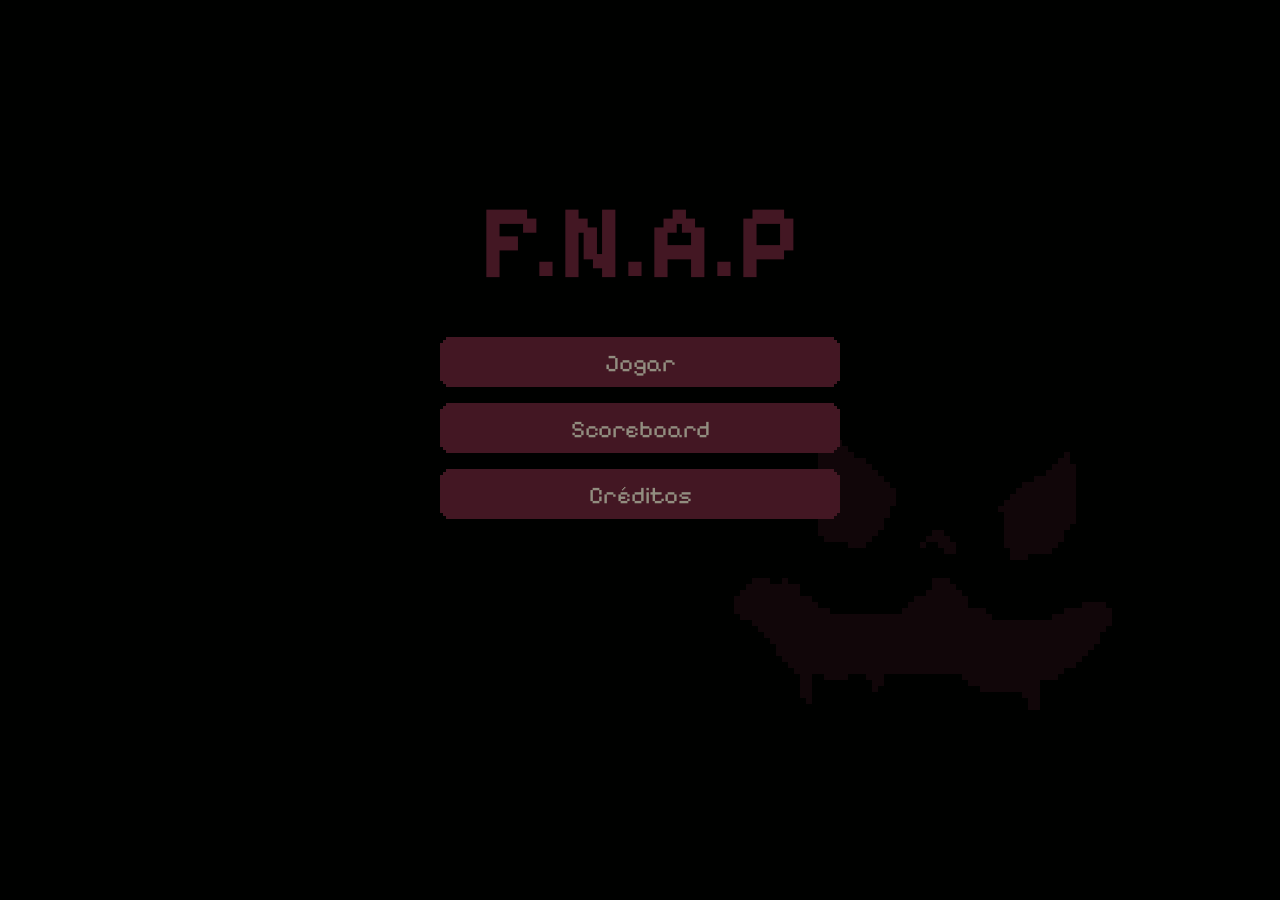
<file: index.html>
<!DOCTYPE html>
<html lang="pt-br">
<head>
    <meta charset="UTF-8">
    <meta name="viewport" content="width=device-width, initial-scale=1.0">
    <title>FNAP</title>
    <link rel="icon" href="images/icons/logo_fnap.ico" type="image/x-icon">
    <link rel="stylesheet" href="styles/default.css">
    <script src="scripts/setup.js" defer></script>
</head>
<body>
    <div id="luz">
        <div id="luz-colisao">
        </div>
    </div>
    <main id="camera"></main>
    <audio controls style="display: none;" autoplay loop id="lareira" volume="0.15">
        <source src="sons/lareira.mp3" type="audio/mp3">
    </audio>
</body>
</html>
</file>
<file: styles/default.css>
@import url('https://fonts.googleapis.com/css2?family=Pixelify+Sans:wght@400;500;600;700&display=swap');

*{
    padding: 0;
    margin: 0;
    font-family: 'Pixelify Sans';
}
body{
    background-color: rgb(0, 1, 0);
}

#camera{
    width: 100svw;
    height: 100svh;
    display: flex;
    flex-direction: column;
    align-items: center;
    justify-content: center;
}

.titulo{
    color: rgb(67, 23, 35);
    text-align: center;
    font-size: 6.5rem;
}

/* Visualização da Tela Jogo e Informações do Jogo */
main{
    width: 100%;
    display: flex;
    flex-direction: column;
    align-items: center;
    justify-content: center;
}
#game-content{
    width: 80%;
    max-width: 960px;
    height: 100svh;
    display: flex;
    flex-direction: column;
    justify-content: center;
}   
#tela{
    user-select: none;
    position: relative;
    width: 960px;
    max-width: 100%;
    height: 540px;
    max-height: 90%;
}
#cena{
    user-select: none;
    pointer-events: none;
    width: 100%;
    height: 100%;
    position: absolute;
    z-index: 9999;
}

/* Estilização da Luz */
#luz{
    border-radius: 50px;
    pointer-events: none;
    opacity: 0;

    position: absolute;
    top: 0;
    bottom: 0;
    z-index: 99999;

    width: 200px;
    height: 200px;

    transform: translate(-50%, -50%);

    background-image: url("../images/lanterna.png");
    background-position: center center;
    background-size: 98% 98%;

    display: flex;
    align-items: center;
    justify-content: center;
}
#luz-colisao{
    width: 40px;
    height: 40px;
}

/* Estilos Boss */
.area-boss{
    position: absolute;
    height: 100%;
}
.boss{
    pointer-events: none;
    opacity: 0;
    position: absolute;
    bottom: 0;
    transform: translate(20px, -50px);
}
#inimigo-direita{
    right: 0;
    transform: translate(-20px, -50px);
}
.boss-colisao{
    user-select: none;
    opacity: 0;
    position: absolute;
    width: 60px;
    height: 432px;
    transform: translateX(50px);
}
#inimigo-direita-colisao{
    right: 0;
    transform: translateX(-50px);
}

/* Estilos Informações do Jogo */
#infos-jogo{
    width: 100%;
    display: flex;
    justify-content: space-between;
}
.interface{
    color: rgb(146, 142, 128);
    font-family: 'Pixelify Sans';
}

/* Botão de mute */
#btn-mute{
    align-self: center;
    font-family: 'Pixelify Sans';
    padding: 5px;
    display: flex;
    gap: 5px;
    cursor: pointer;
    width: 75px;
    background-color: rgba(0, 0, 0, 0);
    border: 3px solid rgb(146, 142, 128);
    color: rgb(146, 142, 128);
    border-radius: 10px;
}
#icon-mute{
    display: none;
}


/* Img JumpScare estilo */
#img-jumpscare{
    display: none;
    position: absolute;
    z-index: 100000;
}

/* Estilo Scoreboard */
#scoreboard{
    width: 80%;
    max-width: 960px;
    color: rgb(146, 142, 128);
    font-family: 'Pixelify Sans';
    display: flex;
    flex-direction: column;
    align-items: center;
    justify-content: center;
}
th{
    padding: 10px;
}
/* Utils */
.display-none{
    display: none;
}

.modal{
    width: 100svw;
    height: 100svh;
    position: fixed;
    background-color: rgba(0, 0, 0, 0.8);
    display: flex;
    align-items: center;
    justify-content: center;
    z-index: 100000;
}
.modal-header{
    text-align: right;
    padding: 10px;
}
.modal-content{
    position: absolute;
    width: 400px;
    height: 200px;
    background-color: white;
    clip-path: polygon(
        0px calc(100% - 6px),
        3px calc(100% - 6px),
        3px calc(100% - 3px),
        6px calc(100% - 3px),
        6px 100%,
        calc(100% - 6px) 100%,
        calc(100% - 6px) calc(100% - 3px),
        calc(100% - 3px) calc(100% - 3px),
        calc(100% - 3px) calc(100% - 6px),
        100% calc(100% - 6px),
        100% 6px,
        calc(100% - 3px) 6px,
        calc(100% - 3px) 3px,
        calc(100% - 6px) 3px,
        calc(100% - 6px) 0px,
        6px 0px,
        6px 3px,
        3px 3px,
        3px 6px,
        0px 6px
    );
    z-index: 1000000;
}

.modal-close-button{
    font-size: 40px !important;
}
</file>
